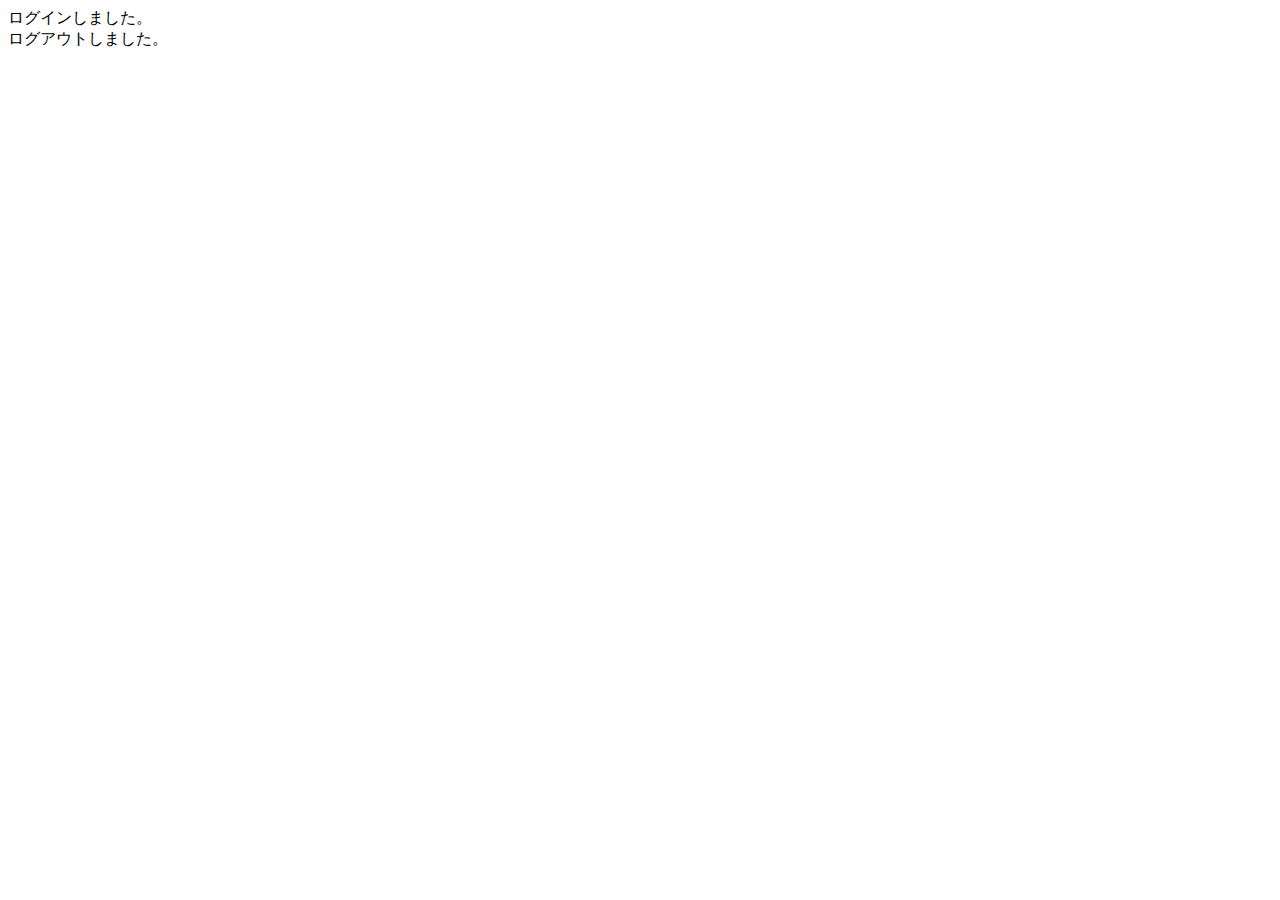
<file: src/main/resources/templates/index.html>
<!DOCTYPE html>
<html xmlns:th="https://www.thymeleaf.org" xmlns:sec="http://www.thymeleaf.org/extras/spring-security">

<head>
	<div th:replace="~{fragment :: meta}"></div>
	<div th:replace="~{fragment :: styles}"></div>
	<title>SAMURAI Travel</title>
</head>

<body>
	<div class="samuraitravel-wrapper">
		<div th:replace="~{fragment :: header}"></div>

		<main>
			<div class="container pt-4 pb-5 samuraitravel-container">
				<div th:if="${param.loggedIn}" class="alert alert-info">
					ログインしました。
				</div>

				<div th:if="${param.loggedOut}" class="alert alert-info">
					ログアウトしました。
				</div>

				<div th:if="${successMessage}" class="alert alert-info">
					<span th:text="${successMessage}"></span>
				</div>
			</div>
		</main>
		<div th:replace="~{fragment :: footer}"></div>
	</div>
	<div th:replace="~{fragment :: scripts}"></div>
</body>

</html>
</file>
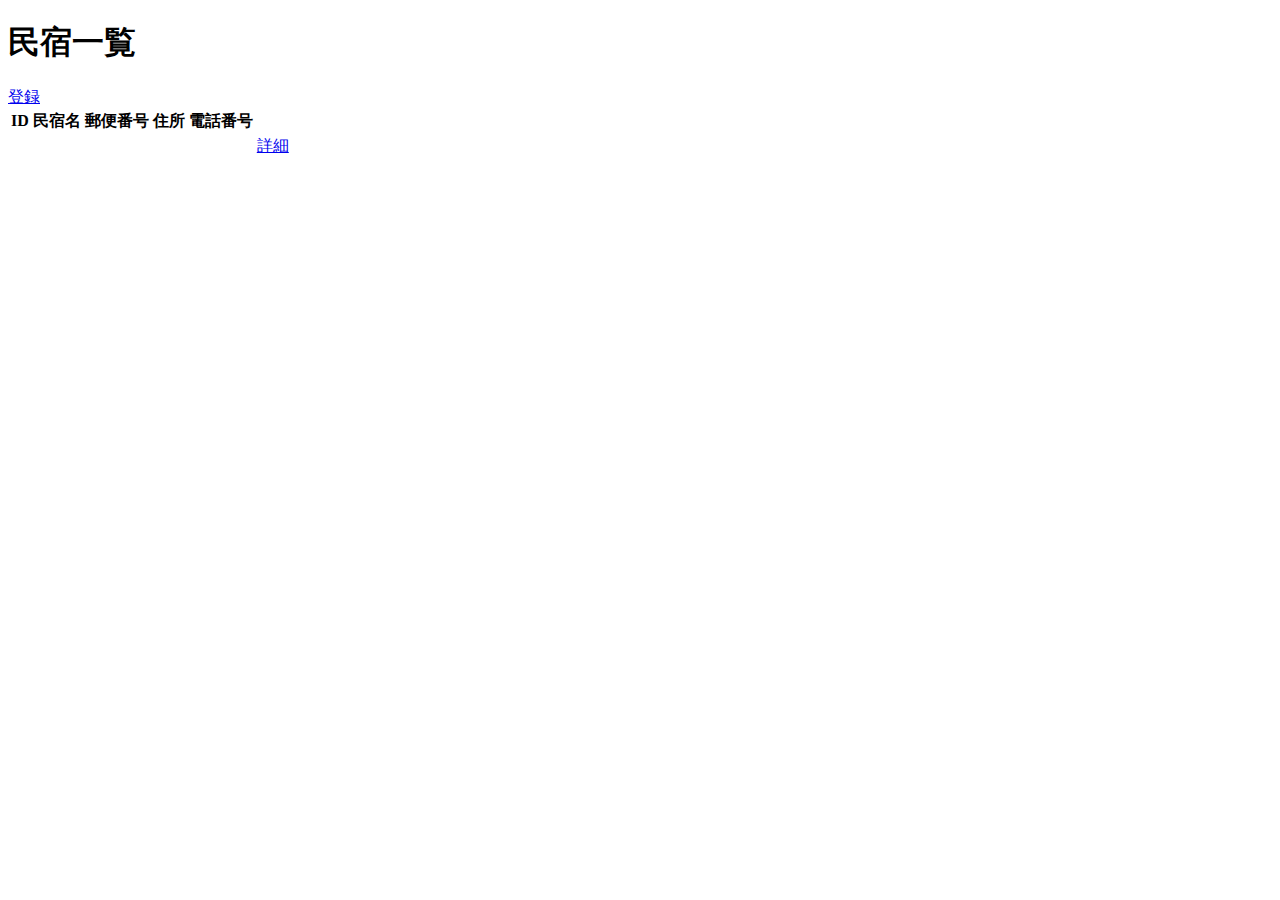
<file: src/main/resources/templates/admin/houses/index.html>
<!DOCTYPE html>
 <html xmlns:th="https://www.thymeleaf.org" xmlns:sec="http://www.thymeleaf.org/extras/spring-security">
     <head>
         <div th:replace="~{fragment :: meta}"></div>
 
         <div th:replace="~{fragment :: styles}"></div>
 
         <title>民宿一覧</title>
     </head>
     <body>
         <div class="samuraitravel-wrapper">
             <div th:replace="~{fragment :: header}"></div>
 
             <main>
                 <div class="container pt-4 pb-5 samuraitravel-container">
                     <div class="row justify-content-center">
                         <div class="col-xxl-9 col-xl-10 col-lg-11">
 
                             <h1 class="mb-4 text-center">民宿一覧</h1>
 
                             <div class="d-flex justify-content-end">
                                 <a href="#" class="btn text-white shadow-sm mb-3 samuraitravel-btn">登録</a>
                             </div>
 
                             <table class="table">
                                 <thead>
                                     <tr>
                                         <th scope="col">ID</th>
                                         <th scope="col">民宿名</th>
                                         <th scope="col">郵便番号</th>
                                         <th scope="col">住所</th>
                                         <th scope="col">電話番号</th>
                                         <th scope="col"></th>
                                     </tr>
                                 </thead>
                                 <tbody>
                                     <tr th:each="house : ${houses}">
                                         <td th:text="${house.id}"></td>
                                         <td th:text="${house.name}"></td>
                                         <td th:text="${house.postalCode}"></td>
                                         <td th:text="${house.address}"></td>
                                         <td th:text="${house.phoneNumber}"></td>
                                         <td><a href="#">詳細</a></td>
                                     </tr>
                                 </tbody>
                             </table>
                         </div>
                     </div>
                 </div>
             </main>
 
             <div th:replace="~{fragment :: footer}"></div>
         </div>
 
         <div th:replace="~{fragment :: scripts}"></div>
     </body>
 </html>
</file>
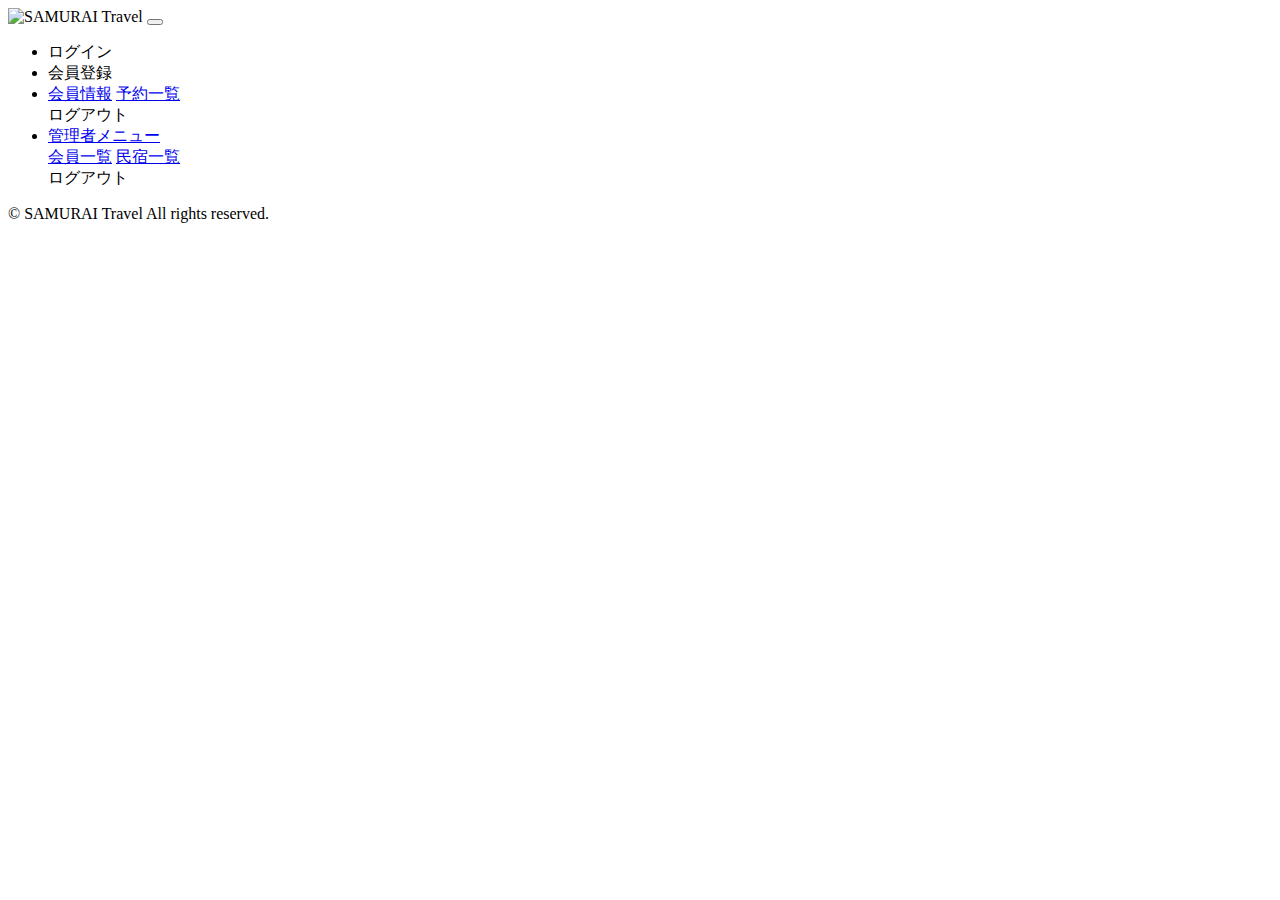
<file: src/main/resources/templates/fragment.html>
<!DOCTYPE html>
 <html xmlns:th="https://www.thymeleaf.org" xmlns:sec="http://www.thymeleaf.org/extras/spring-security">
     <head>
         <!-- meta要素の部品化 -->
         <div th:fragment="meta" th:remove="tag">
             <meta charset="UTF-8">
             <meta name="viewport" content="width=device-width, initial-scale=1">
         </div>
 
         <!-- link要素の部品化 -->
         <div th:fragment="styles" th:remove="tag">
             <!-- Bootstrap -->
             <link href="https://cdn.jsdelivr.net/npm/bootstrap@5.3.0/dist/css/bootstrap.min.css" rel="stylesheet" integrity="sha384-9ndCyUaIbzAi2FUVXJi0CjmCapSmO7SnpJef0486qhLnuZ2cdeRhO02iuK6FUUVM" crossorigin="anonymous">
 
             <!-- Google Fonts -->
             <link rel="preconnect" href="https://fonts.googleapis.com">
             <link rel="preconnect" href="https://fonts.gstatic.com" crossorigin>
             <link href="https://fonts.googleapis.com/css2?family=Noto+Sans+JP:wght@400;500&display=swap" rel="stylesheet">
 
             <!-- CSSファイル -->
             <link th:href="@{/css/style.css}" rel="stylesheet" >
         </div>
 
         <title>部品化用のHTMLファイル</title>
     </head>
     <body>
         <!-- ヘッダーの部品化 -->
         <div th:fragment="header" th:remove="tag">
             <header>
                 <nav class="navbar navbar-expand-md navbar-light bg-white shadow-sm samuraitravel-navbar">
                     <div class="container samuraitravel-container">
                         <a class="navbar-brand" th:href="@{/}">
                             <img class="samuraitravel-logo me-1" th:src="@{/images/logo.png}" alt="SAMURAI Travel">
                         </a>
 
                         <button class="navbar-toggler" type="button" data-bs-toggle="collapse" data-bs-target="#navbarSupportedContent" aria-controls="navbarSupportedContent" aria-expanded="false" aria-label="Toggle navigation">
                             <span class="navbar-toggler-icon"></span>
                         </button>
 
                         <div class="collapse navbar-collapse" id="navbarSupportedContent">
                             <ul class="navbar-nav ms-auto">
                                 <!-- 未ログインであれば表示する -->
                                 <li class="nav-item" sec:authorize="isAnonymous()">
                                     <a class="nav-link" th:href="@{/login}">ログイン</a>
                                 </li>
                                 <li class="nav-item" sec:authorize="isAnonymous()">
                                     <a class="nav-link" th:href="@{/signup}">会員登録</a>
                                 </li>
 
                                 <!-- ログイン済みの一般ユーザーであれば表示する -->
                                 <li class="nav-item dropdown" sec:authorize="hasRole('ROLE_GENERAL')">
                                     <a id="navbarDropdownGeneral" class="nav-link dropdown-toggle" href="#" role="button" data-bs-toggle="dropdown" aria-haspopup="true" aria-expanded="false" v-pre>
                                         <span sec:authentication="principal.user.name"></span>
                                     </a>
 
                                     <div class="dropdown-menu dropdown-menu-end" aria-labelledby="navbarDropdownGeneral">
                                         <a class="dropdown-item samuraitravel-dropdown-item" href="#">会員情報</a>
                                         <a class="dropdown-item samuraitravel-dropdown-item" href="#">予約一覧</a>
 
                                         <div class="dropdown-divider"></div>
 
                                         <a class="dropdown-item samuraitravel-dropdown-item" th:href="@{/logout}" onclick="event.preventDefault(); document.getElementById('logout-form').submit();">
                                             ログアウト
                                         </a>
                                         <form id="logout-form" class="d-none" th:action="@{/logout}" method="post"></form>
                                     </div>
                                 </li>
 
                                 <!-- ログイン済みの管理者であれば表示する -->
                                 <li class="nav-item dropdown" sec:authorize="hasRole('ROLE_ADMIN')">
                                     <a id="navbarDropdownAdmin" class="nav-link dropdown-toggle" href="#" role="button" data-bs-toggle="dropdown" aria-haspopup="true" aria-expanded="false" v-pre>
                                         管理者メニュー
                                     </a>
 
                                     <div class="dropdown-menu dropdown-menu-end" aria-labelledby="navbarDropdownAdmin">
                                         <a class="dropdown-item samuraitravel-dropdown-item" href="#">会員一覧</a>
                                         <a class="dropdown-item samuraitravel-dropdown-item" href="@{/admin/houses}">民宿一覧</a>
 
                                         <div class="dropdown-divider"></div>
 
                                         <a class="dropdown-item samuraitravel-dropdown-item" th:href="@{/logout}" onclick="event.preventDefault(); document.getElementById('logout-form').submit();">
                                             ログアウト
                                         </a>
                                         <form id="logout-form" class="d-none" th:action="@{/logout}" method="post"></form>
                                     </div>
                                 </li>
                             </ul>
                         </div>
                     </div>
                 </nav>
             </header>
         </div>
 
         <!-- フッターの部品化 -->
         <div th:fragment="footer" th:remove="tag">
             <footer>
                 <div class="d-flex justify-content-center align-items-center h-100">
                     <p class="text-center text-muted small mb-0">&copy; SAMURAI Travel All rights reserved.</p>
                 </div>
             </footer>
         </div>
 
         <!-- script要素の部品化 -->
         <div th:fragment="scripts" th:remove="tag">
             <!-- Bootstrap -->
             <script src="https://cdn.jsdelivr.net/npm/bootstrap@5.3.0/dist/js/bootstrap.bundle.min.js" integrity="sha384-geWF76RCwLtnZ8qwWowPQNguL3RmwHVBC9FhGdlKrxdiJJigb/j/68SIy3Te4Bkz" crossorigin="anonymous"></script>
         </div>
     </body>
 </html>
</file>
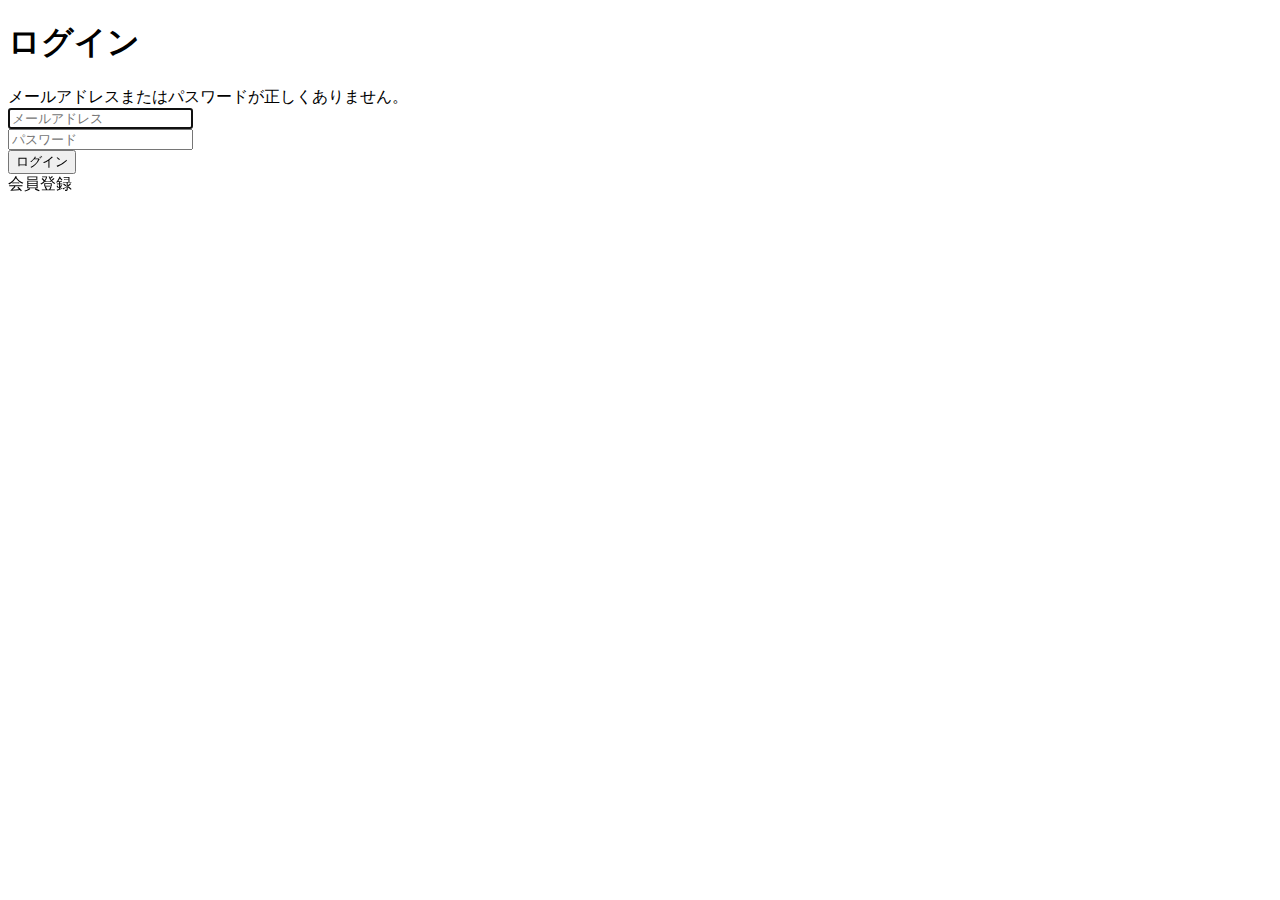
<file: src/main/resources/templates/auth/login.html>
<!DOCTYPE html>
<html xmlns:th="https://www.thymeleaf.org" xmlns:sec="http://www.thymeleaf.org/extras/spring-security">

<head>
	<div th:replace="~{fragment :: meta}"></div>
	<div th:replace="~{fragment :: styles}"></div>
	<title>ログイン</title>
</head>

<body>
	<div class="samuraitravel-wrapper">
		<div th:replace="~{fragment :: header}"></div>


		<main>
			<div class="container pt-4 pb-5 samuraitravel-container">
				<div class="row justify-content-center">
					<div class="col-xl-3 col-lg-4 col-md-5 col-sm-7">
						<h1 class="mb-4 text-center">ログイン</h1>

						<div th:if="${param.error}" class="alert alert-danger">
							メールアドレスまたはパスワードが正しくありません。
						</div>

						<form th:action="@{/login}" method="post">
							<div class="form-group mb-3">
								<input type="text" class="form-control" name="username" autocomplete="email"
									placeholder="メールアドレス" autofocus>
							</div>
							<div class="form-group mb-3">
								<input type="password" class="form-control" name="password" autocomplete="new-password"
									placeholder="パスワード">
							</div>

							<div class="d-flex justify-content-center my-4">
								<button type="submit"
									class="btn text-white shadow-sm w-100 samuraitravel-btn">ログイン</button>
							</div>
						</form>

						<div class="text-center">
							<a th:href="@{/signup}">会員登録</a>
						</div>
					</div>
				</div>
			</div>
		</main>
		<div th:replace="~{fragment :: footer}"></div>
	</div>
	<div th:replace="~{fragment :: scripts}"></div>
</body>

</html>
</file>
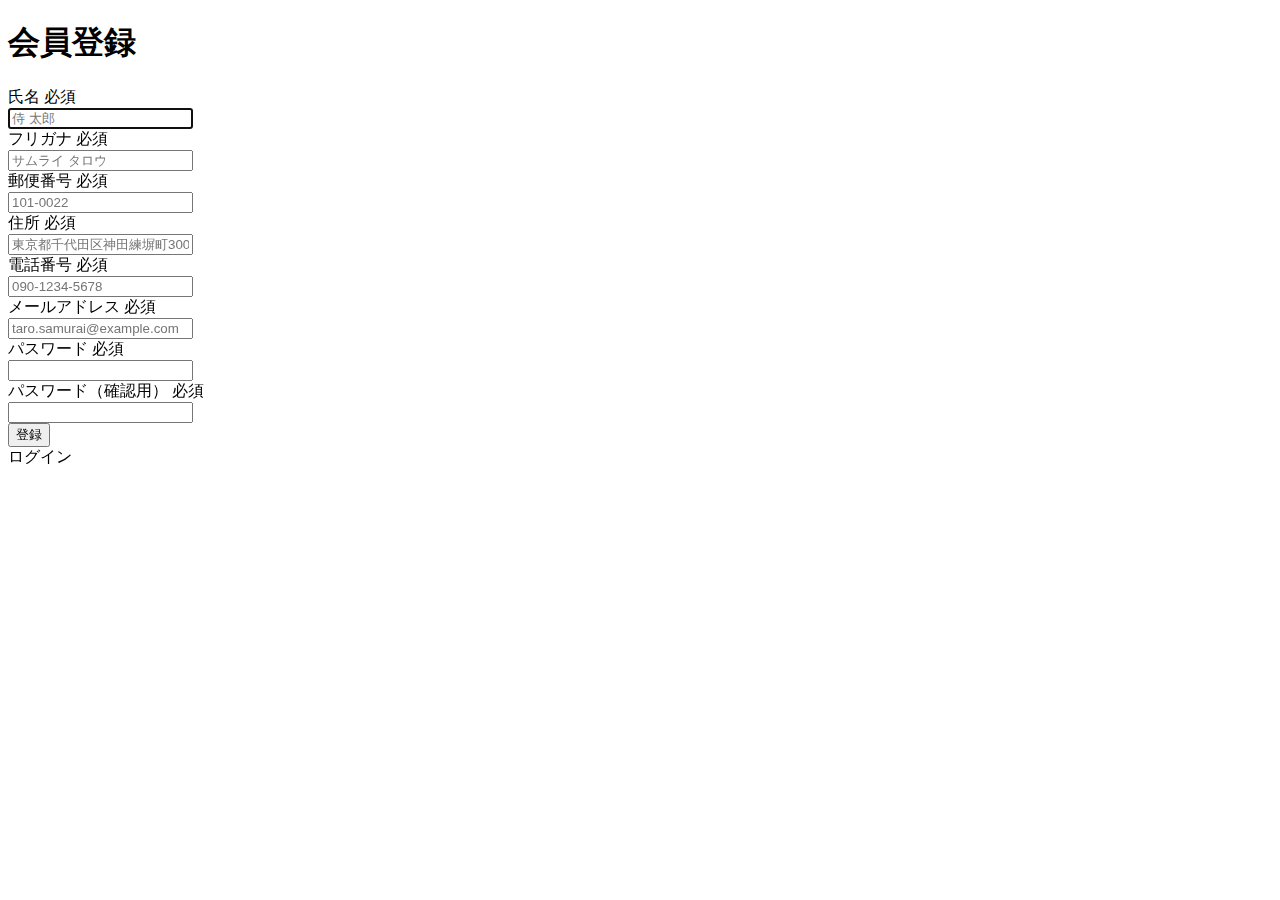
<file: src/main/resources/templates/auth/signup.html>
<!DOCTYPE html>
 <html xmlns:th="https://www.thymeleaf.org" xmlns:sec="http://www.thymeleaf.org/extras/spring-security">
     <head>
         <div th:replace="~{fragment :: meta}"></div>
 
         <div th:replace="~{fragment :: styles}"></div>
 
         <title>会員登録</title>
     </head>
     <body>
         <div class="samuraitravel-wrapper">
             <div th:replace="~{fragment :: header}"></div>
 
             <main>
                 <div class="container pt-4 pb-5 samuraitravel-container">
                     <div class="row justify-content-center">
                         <div class="col-xl-5 col-lg-6 col-md-8">
 
                             <h1 class="mb-4 text-center">会員登録</h1>
 
                             <form method="post" th:action="@{/signup}" th:object="${signupForm}">
                                 <div class="form-group row mb-3">
                                     <div class="col-md-5">
                                         <label for="name" class="col-form-label text-md-left fw-bold">
                                             <div class="d-flex align-items-center">
                                                 <span class="me-1">氏名</span>
                                                 <span class="badge bg-danger">必須</span>
                                             </div>
                                         </label>
                                     </div>
                                     <div class="col-md-7">
                                         <div th:if="${#fields.hasErrors('name')}" class="text-danger small mb-2" th:errors="*{name}"></div>
                                         <input type="text" class="form-control" th:field="*{name}" autocomplete="name" autofocus placeholder="侍 太郎">
                                     </div>
                                 </div>
 
                                 <div class="form-group row mb-3">
                                     <div class="col-md-5">
                                         <label for="furigana" class="col-form-label text-md-left fw-bold">
                                             <div class="d-flex align-items-center">
                                                 <span class="me-1">フリガナ</span>
                                                 <span class="badge bg-danger">必須</span>
                                             </div>
                                         </label>
                                     </div>
                                     <div class="col-md-7">
                                         <div th:if="${#fields.hasErrors('furigana')}" class="text-danger small mb-2" th:errors="*{furigana}"></div>
                                         <input type="text" class="form-control" th:field="*{furigana}" placeholder="サムライ タロウ">
                                     </div>
                                 </div>
 
                                 <div class="form-group row mb-3">
                                     <div class="col-md-5">
                                         <label for="postalCode" class="col-form-label text-md-left fw-bold">
                                              <div class="d-flex align-items-center">
                                                  <span class="me-1">郵便番号</span>
                                                  <span class="badge bg-danger">必須</span>
                                              </div>
                                          </label>
                                     </div>
                                     <div class="col-md-7">
                                         <div th:if="${#fields.hasErrors('postalCode')}" class="text-danger small mb-2" th:errors="*{postalCode}"></div>
                                         <input type="text" class="form-control" th:field="*{postalCode}" autocomplete="postal-code" placeholder="101-0022">
                                     </div>
                                 </div>
 
                                 <div class="form-group row mb-3">
                                     <div class="col-md-5">
                                         <label for="address" class="col-form-label text-md-left fw-bold">
                                              <div class="d-flex align-items-center">
                                                  <span class="me-1">住所</span>
                                                  <span class="badge bg-danger">必須</span>
                                              </div>
                                          </label>
                                     </div>
                                     <div class="col-md-7">
                                          <div th:if="${#fields.hasErrors('address')}" class="text-danger small mb-2" th:errors="*{address}"></div>
                                         <input type="text" class="form-control" th:field="*{address}" placeholder="東京都千代田区神田練塀町300番地">
                                     </div>
                                 </div>
 
                                 <div class="form-group row mb-3">
                                     <div class="col-md-5">
                                         <label for="phoneNumber" class="col-form-label text-md-left fw-bold">
                                              <div class="d-flex align-items-center">
                                                  <span class="me-1">電話番号</span>
                                                  <span class="badge bg-danger">必須</span>
                                              </div>
                                         </label>
                                     </div>
                                     <div class="col-md-7">
                                          <div th:if="${#fields.hasErrors('phoneNumber')}" class="text-danger small mb-2" th:errors="*{phoneNumber}"></div>
                                         <input type="text" class="form-control" th:field="*{phoneNumber}" autocomplete="tel-national" placeholder="090-1234-5678">
                                     </div>
                                 </div>
 
                                 <div class="form-group row mb-3">
                                     <div class="col-md-5">
                                         <label for="email" class="col-form-label text-md-left fw-bold">
                                             <div class="d-flex align-items-center">
                                                 <span class="me-1">メールアドレス</span>
                                                 <span class="badge bg-danger">必須</span>
                                             </div>
                                         </label>
                                     </div>
                                     <div class="col-md-7">
                                         <div th:if="${#fields.hasErrors('email')}" class="text-danger small mb-2" th:errors="*{email}"></div>
                                         <input type="text" class="form-control" th:field="*{email}" autocomplete="email" placeholder="taro.samurai@example.com">
                                     </div>
                                 </div>
 
                                 <div class="form-group row mb-3">
                                     <div class="col-md-5">
                                         <label for="password" class="col-form-label text-md-left fw-bold">
                                             <div class="d-flex align-items-center">
                                                 <span class="me-1">パスワード</span>
                                                 <span class="badge bg-danger">必須</span>
                                             </div>
                                         </label>
                                     </div>
                                     <div class="col-md-7">
                                         <div th:if="${#fields.hasErrors('password')}" class="text-danger small mb-2" th:errors="*{password}"></div>
                                         <input type="password" class="form-control" th:field="*{password}" autocomplete="new-password">
                                     </div>
                                 </div>
 
                                 <div class="form-group row mb-3">
                                     <div class="col-md-5">
                                         <label for="passwordConfirmation" class="col-form-label text-md-left fw-bold">
                                             <div class="d-flex align-items-center">
                                                 <span class="me-1">パスワード（確認用）</span>
                                                 <span class="badge bg-danger">必須</span>
                                             </div>
                                         </label>
                                     </div>
                                     <div class="col-md-7">
                                         <div th:if="${#fields.hasErrors('passwordConfirmation')}" class="text-danger small mb-2" th:errors="*{passwordConfirmation}"></div>
                                         <input type="password" class="form-control" th:field="*{passwordConfirmation}" autocomplete="new-password">
                                     </div>
                                 </div>
 
                                 <div class="d-flex justify-content-center my-4">
                                     <button type="submit" class="btn text-white shadow-sm w-50 samuraitravel-btn">登録</button>
                                 </div>
                             </form>
 
                             <div class="text-center">
                                 <a th:href="@{/login}">ログイン</a>
                             </div>
                         </div>
                     </div>
                 </div>
             </main>
 
             <div th:replace="~{fragment :: footer}"></div>
         </div>
 
         <div th:replace="~{fragment :: scripts}"></div>
     </body>
 </html>
</file>
